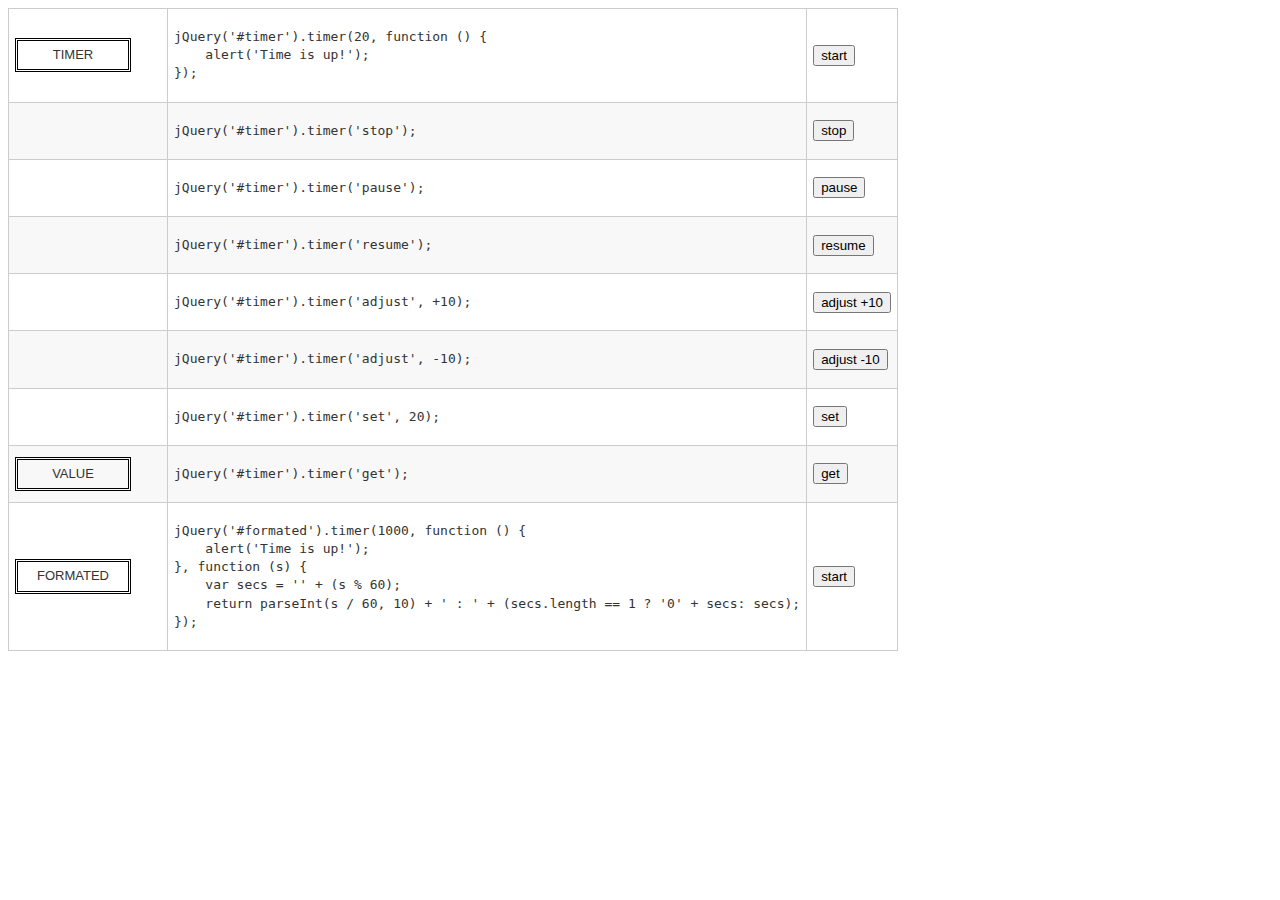
<file: index.html>
<!DOCTYPE html>
<html>
	<head>
		<meta http-equiv="content-type" content="text/html;charset=utf-8" />
		<title>jQTimer</title>
		<script type="text/javascript" src="http://code.jquery.com/jquery-1.8.2.min.js"></script>
		<script type="text/javascript" src="timer.jquery.js"></script>
		<script type="text/javascript" src="demo.js"></script>
		<link rel="stylesheet" href="demo.css" type="text/css"/>
	</head>
	<body>
		<table>
	  		<tr>
	  			<td><div id="timer" class="output">TIMER</div></td>
	  			<td>
	  				<pre><code>jQuery('#timer').timer(20, function () {
    alert('Time is up!');
});</code></pre>
				</td>
				<td><input type="button" value="start" onclick="start()"/></td>
			</tr>
			<tr>
				<td> </td>
				<td><pre><code>jQuery('#timer').timer('stop');</code></pre></td>
				<td><input type="button" value="stop" onclick="stop()"/></td>
			</tr>
			<tr>
				<td> </td>
				<td><pre><code>jQuery('#timer').timer('pause');</code></pre></td>
				<td><input type="button" value="pause" onclick="pause()"/></td>
			</tr>
			<tr>
				<td> </td>
				<td><pre><code>jQuery('#timer').timer('resume');</code></pre></td>
				<td><input type="button" value="resume" onclick="resume()"/></td>
			</tr>
			<tr>
				<td> </td>
				<td><pre><code>jQuery('#timer').timer('adjust', +10);</code></pre></td>
				<td><input type="button" value="adjust +10" onclick="adjust(10)"/></td>
			</tr>
			<tr>
				<td> </td>
				<td><pre><code>jQuery('#timer').timer('adjust', -10);</code></pre></td>
				<td><input type="button" value="adjust -10" onclick="adjust(-10)"/></td>
			</tr>
			<tr>
				<td> </td>
				<td><pre><code>jQuery('#timer').timer('set', 20);</code></pre></td>
				<td><input type="button" value="set" onclick="set()"/></td>
			</tr>
			<tr>
				<td><div id="value" class="output">VALUE</div></td>
				<td><pre><code>jQuery('#timer').timer('get');</code></pre></td>
				<td><input type="button" value="get" onclick="get()"/></td>
			</tr>
			<tr>
				<td><div id="formated" class="output">FORMATED</div></td>
				<td><pre><code>jQuery('#formated').timer(1000, function () {
    alert('Time is up!');
}, function (s) {
    var secs = '' + (s % 60);
    return parseInt(s / 60, 10) + ' : ' + (secs.length == 1 ? '0' + secs: secs);
});</code></pre></td>
				<td><input type="button" value="start" onclick="formated()"/></td>
			</tr>
		</table>
	</body>
</html>
</file>
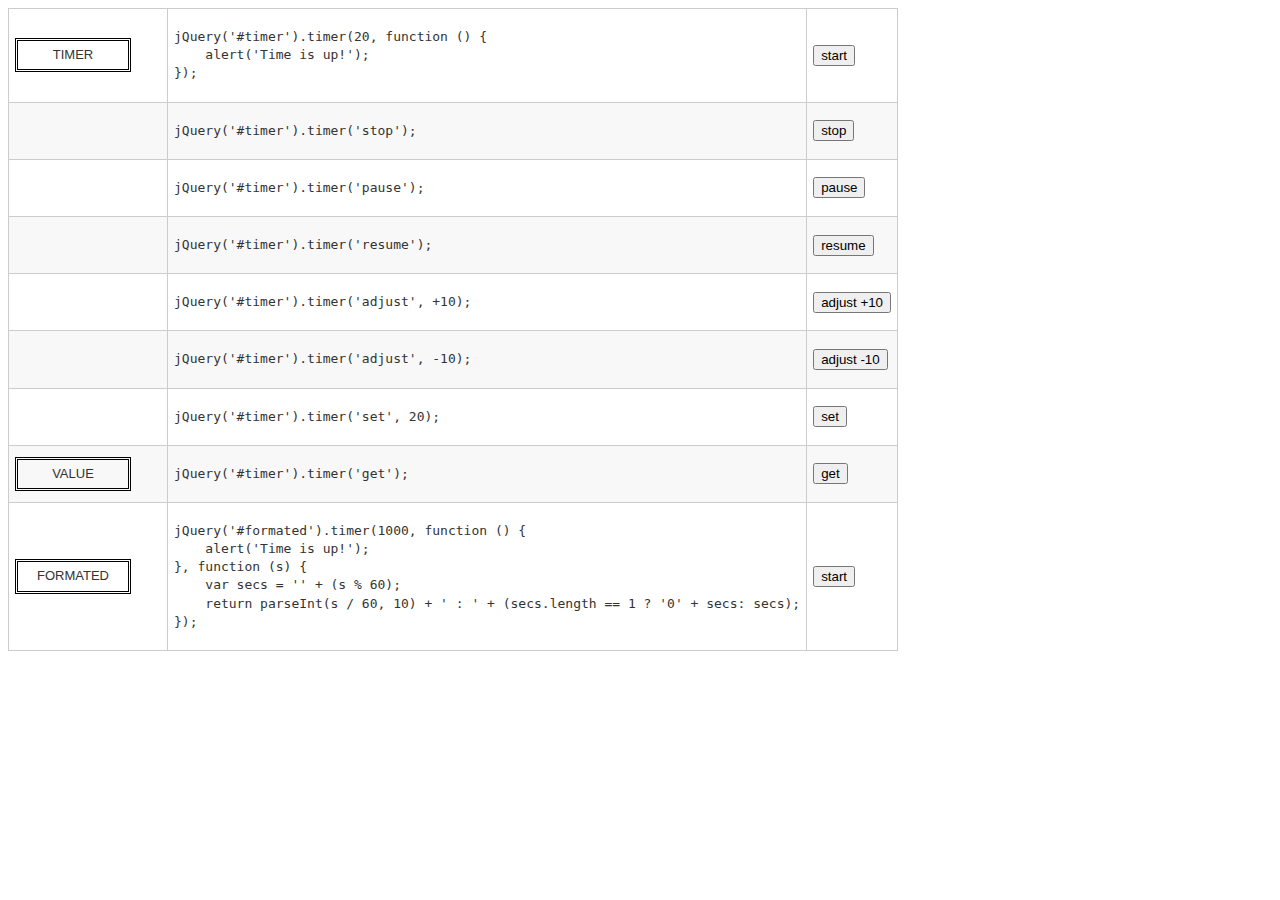
<file: demo/index.html>
<!DOCTYPE html>
<html>
	<head>
		<meta http-equiv="content-type" content="text/html;charset=utf-8" />
		<title>jQTimer</title>
		<script type="text/javascript" src="http://code.jquery.com/jquery-1.8.2.min.js"></script>
		<script type="text/javascript" src="../lib/timer.jquery.js"></script>
		<script type="text/javascript" src="demo.js"></script>
		<link rel="stylesheet" href="demo.css" type="text/css"/>
	</head>
	<body>
		<table>
	  		<tr>
	  			<td><div id="timer" class="output">TIMER</div></td>
	  			<td>
	  				<pre><code>jQuery('#timer').timer(20, function () {
    alert('Time is up!');
});</code></pre>
				</td>
				<td><input type="button" value="start" onclick="start()"/></td>
			</tr>
			<tr>
				<td> </td>
				<td><pre><code>jQuery('#timer').timer('stop');</code></pre></td>
				<td><input type="button" value="stop" onclick="stop()"/></td>
			</tr>
			<tr>
				<td> </td>
				<td><pre><code>jQuery('#timer').timer('pause');</code></pre></td>
				<td><input type="button" value="pause" onclick="pause()"/></td>
			</tr>
			<tr>
				<td> </td>
				<td><pre><code>jQuery('#timer').timer('resume');</code></pre></td>
				<td><input type="button" value="resume" onclick="resume()"/></td>
			</tr>
			<tr>
				<td> </td>
				<td><pre><code>jQuery('#timer').timer('adjust', +10);</code></pre></td>
				<td><input type="button" value="adjust +10" onclick="adjust(10)"/></td>
			</tr>
			<tr>
				<td> </td>
				<td><pre><code>jQuery('#timer').timer('adjust', -10);</code></pre></td>
				<td><input type="button" value="adjust -10" onclick="adjust(-10)"/></td>
			</tr>
			<tr>
				<td> </td>
				<td><pre><code>jQuery('#timer').timer('set', 20);</code></pre></td>
				<td><input type="button" value="set" onclick="set()"/></td>
			</tr>
			<tr>
				<td><div id="value" class="output">VALUE</div></td>
				<td><pre><code>jQuery('#timer').timer('get');</code></pre></td>
				<td><input type="button" value="get" onclick="get()"/></td>
			</tr>
			<tr>
				<td><div id="formated" class="output">FORMATED</div></td>
				<td><pre><code>jQuery('#formated').timer(1000, function () {
    alert('Time is up!');
}, function (s) {
    var secs = '' + (s % 60);
    return parseInt(s / 60, 10) + ' : ' + (secs.length == 1 ? '0' + secs: secs);
});</code></pre></td>
				<td><input type="button" value="start" onclick="formated()"/></td>
			</tr>
		</table>
	</body>
</html>
</file>
<file: demo.css>
.output {
	border: 3px double #000;
	margin-right: 30px;
	padding: 5px;
	text-align: center;
	width: 100px;
}

table {
	color: #333333;
    border-collapse: collapse;
    border-spacing: 0;
    font: 13px/1.4 Helvetica,arial,freesans,clean,sans-serif;
}

table tr {
    background-color: #FFFFFF;
    border-top: 1px solid #CCCCCC;
}

table tr:nth-child(2n) {
    background-color: #F8F8F8;
}

table td {
    border: 1px solid #CCCCCC;
    padding: 6px;
}
</file>
<file: demo/demo.css>
.output {
	border: 3px double #000;
	margin-right: 30px;
	padding: 5px;
	text-align: center;
	width: 100px;
}

table {
	color: #333333;
    border-collapse: collapse;
    border-spacing: 0;
    font: 13px/1.4 Helvetica,arial,freesans,clean,sans-serif;
}

table tr {
    background-color: #FFFFFF;
    border-top: 1px solid #CCCCCC;
}

table tr:nth-child(2n) {
    background-color: #F8F8F8;
}

table td {
    border: 1px solid #CCCCCC;
    padding: 6px;
}
</file>
